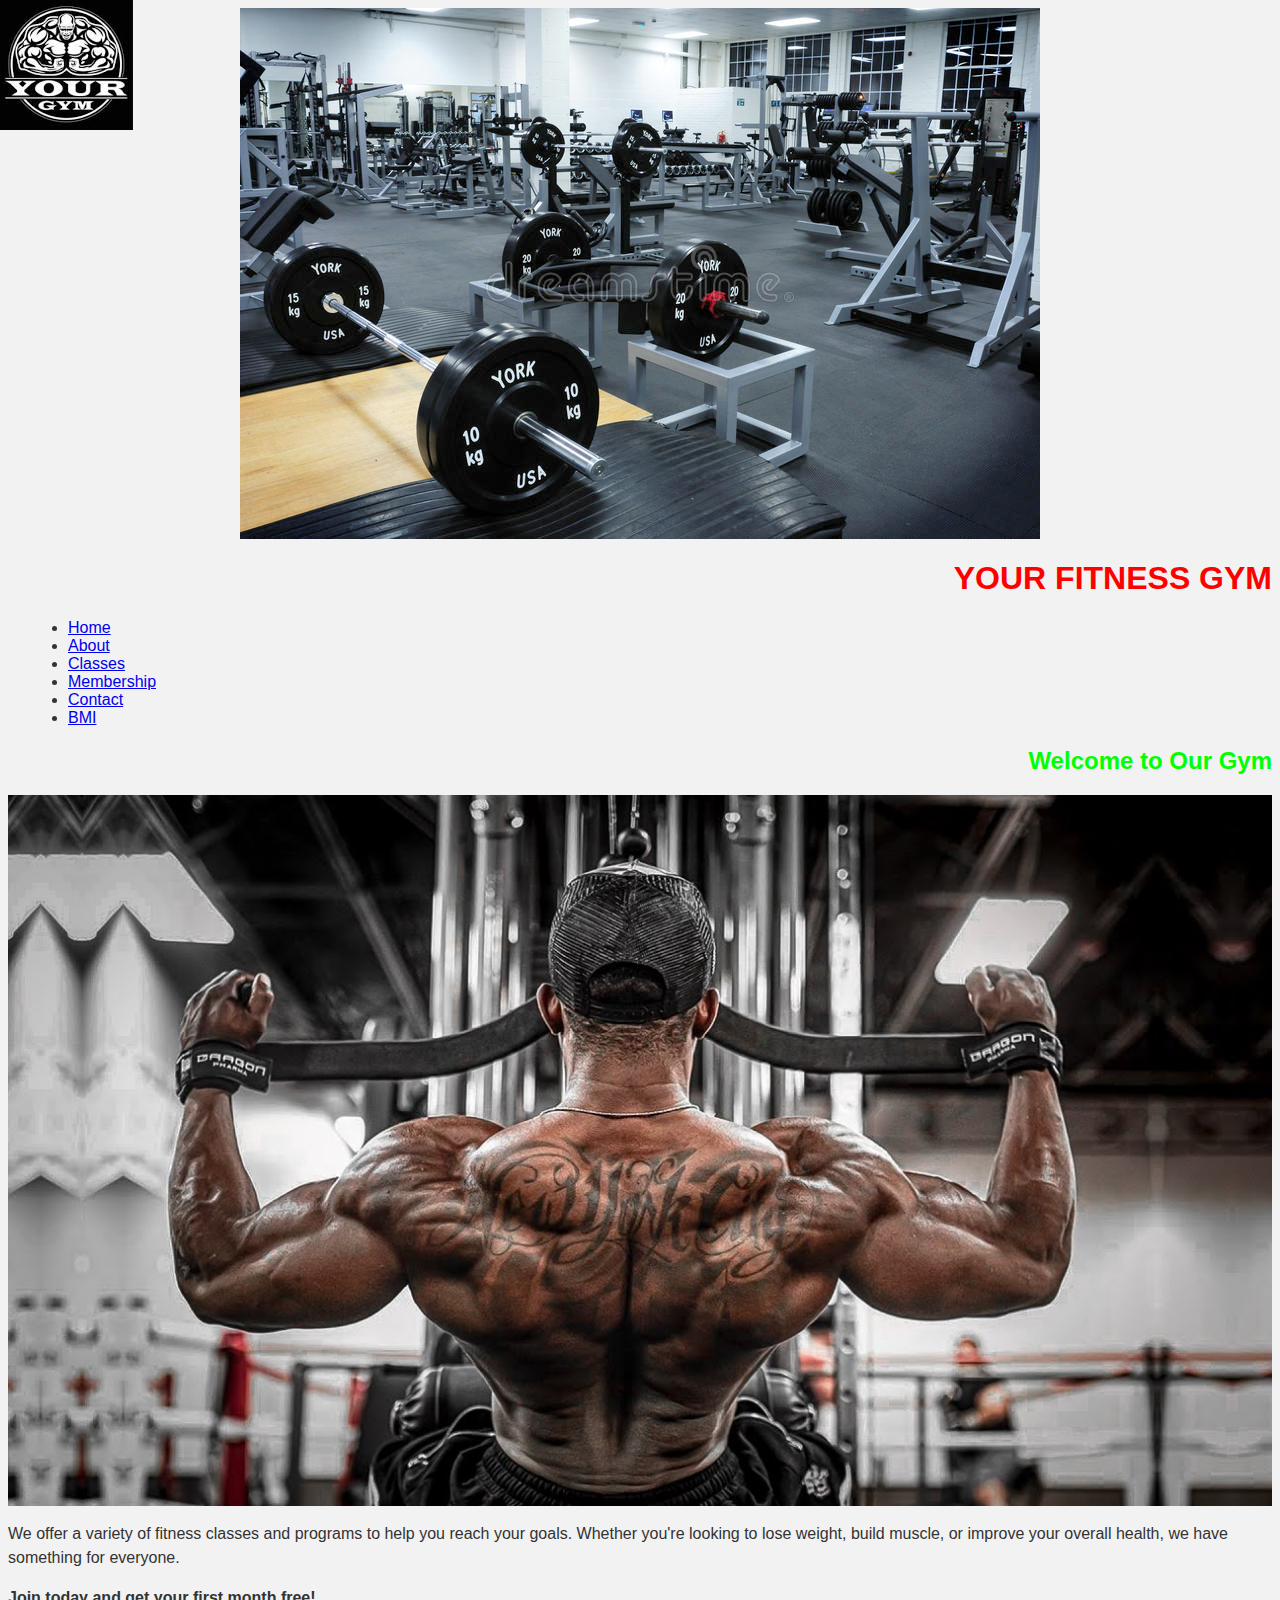
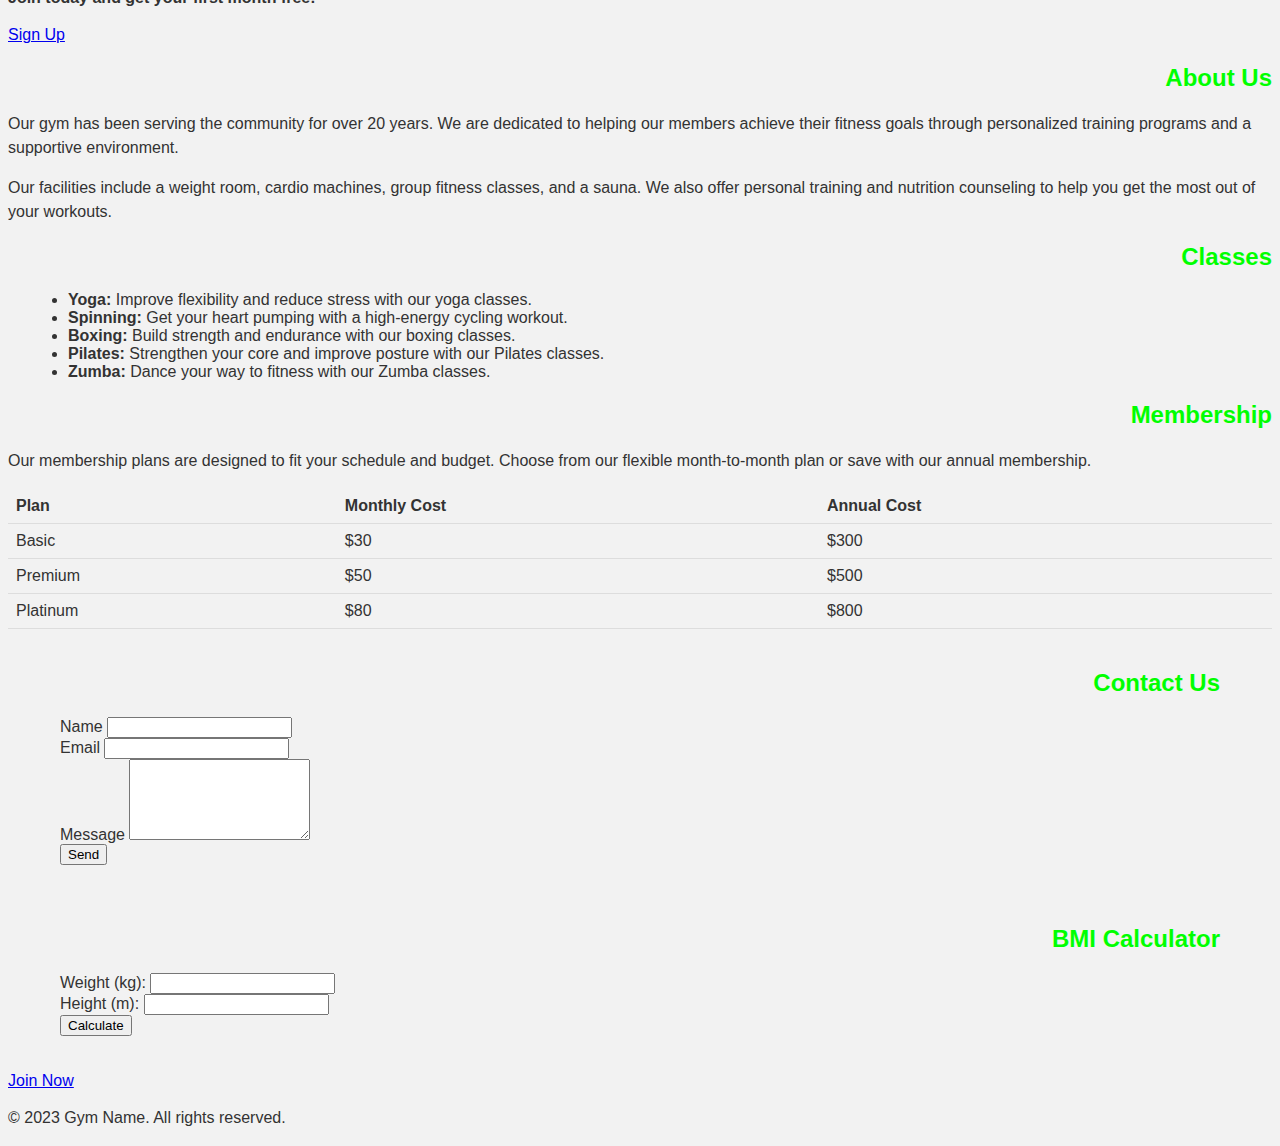
<file: index.html>
<!DOCTYPE html>
<html>

  <head>
    <title>Gym</title>
    <link rel="stylesheet" type="text/css" href="styles.css">
    <img src="image.jpg" alt="Description of the image" class="animate">
    <script src="https://code.jquery.com/jquery-3.6.0.min.js"></script>
    <script src="script.js"></script>
    <script src="bmi.js"></script>

  </head>
  <body>
    <img id="dumbbell" src="yourgym.jpg" alt="Gym Dumbbell">
    <header>
      <h1>YOUR FITNESS GYM</h1>
      <nav>
        <ul class="nav-links">
          <li><a href="#home">Home</a></li>
          <li><a href="#about">About</a></li>
          <li><a href="#Classes">Classes</a></li>
          <li><a href="#Membership">Membership</a></li>
          <li><a href="#contact">Contact</a></li>
          <li><a href="#bmi-calculator">BMI</a></li>
        </ul>
      </nav>
    </header>
    <main>
      <section id="home">
        <h2>Welcome to Our Gym</h2>
       <img src="image2.jpg" alt="Lift weight like this">

        <p>We offer a variety of fitness classes and programs to help you reach your goals. Whether you're looking to lose weight, build muscle, or improve your overall health, we have something for everyone.</p>
        <p><strong>Join today and get your first month free!</strong></p>
        <a href="#" class="btn">Sign Up</a>
      </section>
      <section id="about">
        <h2>About Us</h2>
        <p>Our gym has been serving the community for over 20 years. We are dedicated to helping our members achieve their fitness goals through personalized training programs and a supportive environment.</p>
        <p>Our facilities include a weight room, cardio machines, group fitness classes, and a sauna. We also offer personal training and nutrition counseling to help you get the most out of your workouts.</p>
      </section>
      <section id="Classes">
        <h2>Classes</h2>
        <ul>
          <li><strong>Yoga:</strong> Improve flexibility and reduce stress with our yoga classes.</li>
          <li><strong>Spinning:</strong> Get your heart pumping with a high-energy cycling workout.</li>
          <li><strong>Boxing:</strong> Build strength and endurance with our boxing classes.</li>
          <li><strong>Pilates:</strong> Strengthen your core and improve posture with our Pilates classes.</li>
          <li><strong>Zumba:</strong> Dance your way to fitness with our Zumba classes.</li>
        </ul>
      </section>
      <section id="Membership">
        <h2>Membership</h2>
        <p>Our membership plans are designed to fit your schedule and budget. Choose from our flexible month-to-month plan or save with our annual membership.</p>
        <table>
          <thead>
            <tr>
              <th>Plan</th>
              <th>Monthly Cost</th>
              <th>Annual Cost</th>
            </tr>
          </thead>
          <tbody>
            <tr>
              <td>Basic</td>
              <td>$30</td>
              <td>$300</td>
            </tr>
            <tr>
              <td>Premium</td>
              <td>$50</td>
              <td>$500</td>
            </tr>
            <tr>
              <td>Platinum</td>
              <td>$80</td>
              <td>$800</td>
            </tr>
          </tbody>
        </table>
<section id="contact">
  <div class="container">
    <h2>Contact Us</h2>
    <form id="contact-form" action="index2.html">
      <div class="form-group">
        <label for="name">Name</label>
        <input type="text" id="name" name="name" required>
      </div>
      <div class="form-group">
        <label for="email">Email</label>
        <input type="email" id="email" name="email" required>
      </div>
      <div class="form-group">
        <label for="message">Message</label>
        <textarea id="message" name="message" rows="5" required></textarea>
      </div>
      <button type="submit">Send</button>
    </form>
  </div>
</section>

<section id="bmi-calculator">
  <div class="container">
    <h2>BMI Calculator</h2>
<form>
  <label for="weight">Weight (kg):</label>
  <input type="number" id="weight" name="weight"><br>

  <label for="height">Height (m):</label>
  <input type="number" id="height" name="height"><br>

  <button type="button" onclick="calculateBMI()">Calculate</button>
</form>

<p id="result"></p>

  </div>
</section>

        <a href="#" class="btn">Join Now</a>
      </section>

    </main>
    <footer>
      <p>&copy; 2023 Gym Name. All rights reserved.</p>
</file>
<file: styles.css>
/* Base styles */


.container {
  max-width: 1200px;
  margin: 0 auto;
  padding: 20px;
  box-sizing: border-box;
}

/* Set the text color, background color, and font face for the page */
body {
  color: #333;
  background-color: #f2f2f2;
  font-family: Arial, sans-serif;
}

/* Set the text color of each level heading to a different color */
h1 {
  color: #ff0000; /* Red */

}

h2 {
  color: #00ff00; /* Green */
  
}

h3 {
  color: #0000ff; /* Blue */
}

h4 {
  color: #ff8000; /* Orange */
}

h5 {
  color: #8000ff; /* Purple */
  
}

/* Align all headings to the right */
h1, h2, h3, h4, h5 {
  text-align: right;
}

/* Give the blockquote element a different background color from the page */
blockquote {
  background-color: #ddd;
  padding: 10px;
  margin: 0;
}



/* Align all headings to the right */
h1, h2, h3, h4, h5 {
  text-align: right;
}

p {
  line-height: 1.5;
}

strong {
  font-weight: bold;
}

em {
  font-style: italic;
}

blockquote {
  background-color: #eee;
  padding: 10px;
  border-left: 5px solid #ccc;
}

ul {
  list-style: disc;
  margin-left: 20px;
}

ol {
  list-style: decimal;
  margin-left: 20px;
}

table {
  border-collapse: collapse;
  width: 100%;
}

th, td {
  padding: 8px;
  text-align: left;
  border-bottom: 1px solid #ddd;
}

th {
  background-color: #f2f2f2;
}

/* Media queries */

@media (max-width: 768px) {
  .container {
    width: 90%;
    padding: 10px;
  }
}

@media (max-width: 600px) {
  .container {
    width: 95%;
    padding: 5px;
  }
}

@media (max-width: 480px) {
  h1, h2, h3, h4, h5, h6 {
    text-align: center;
  }
  .container {
    width: 100%;
    padding: 0;
  }
}

/* Animations */

@keyframes fadeIn {
  from {
    opacity: 0;
  }
  to {
    opacity: 1;
  }
}

.animate {
  animation-name: fadeIn;
  animation-duration: 1s;
  animation-fill-mode: forwards;
}

/* Images */

img {
  max-width: 100%;
  height: auto;
  display: block;
  margin: 0 auto;
}


/* Define the keyframes for the animation */
@keyframes float-dumbbell {
  0% {
    transform: translateY(-50px) rotate(0deg);
  }
  10% {
    transform: translateY(50px) rotate(180deg);
  }
  10% {
    transform: translateY(-50px) rotate(360deg);
  }
}

/* Apply the animation to the dumbbell image */
#dumbbell {
  position: absolute;
  top: 0;
  left: 0;
  animation: float-dumbbell 5s ease-in-out infinite;
}
</file>
